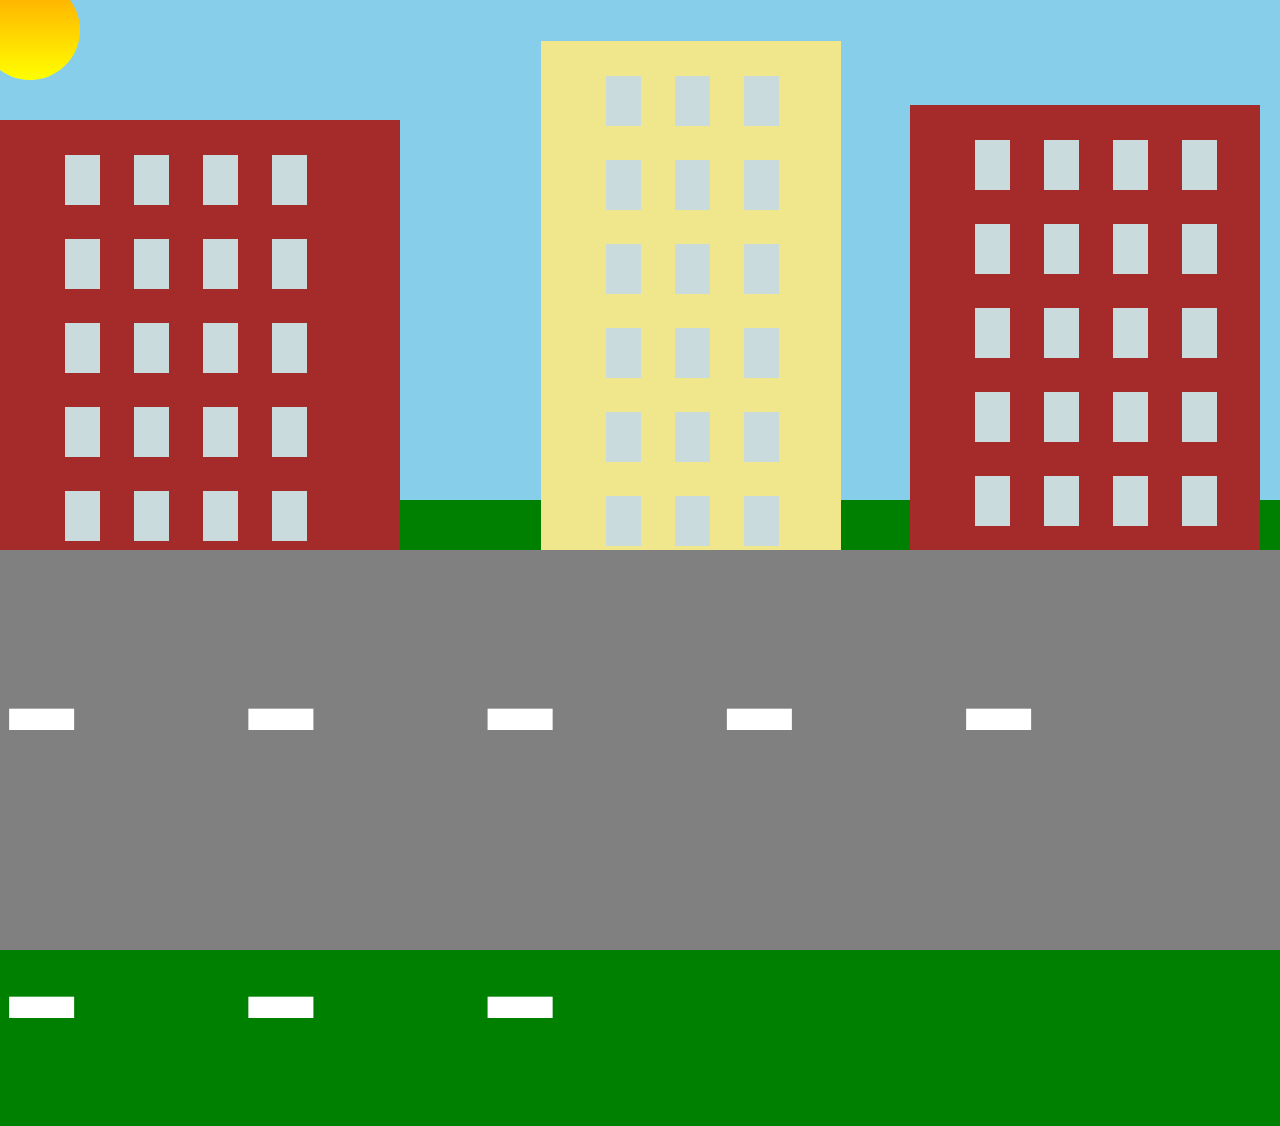
<file: index.html>
<!DOCTYPE html>
<html>
<head>
	<title>movie</title>
	<link rel="stylesheet" type="text/css" href="movie.css">
</head>
<body>
<audio  autoplay="true"><source src="oof.mp3"></audio>

<div id="sky"></div>
<div id="sun"></div>
<div id="b1">
	<div id="window1wrap">
		<div class="window"></div>
		<div class="window"></div>
		<div class="window"></div>
		<div class="window"></div>
		<div class="window"></div>
		<div class="window"></div>
		<div class="window"></div>
		<div class="window"></div>
		<div class="window"></div>
		<div class="window"></div>
		<div class="window"></div>
		<div class="window"></div>
		<div class="window"></div>
		<div class="window"></div>
		<div class="window"></div>
		<div class="window"></div>
		<div class="window"></div>
		<div class="window"></div>
		<div class="window"></div>
		<div class="window"></div>
	</div>
</div>
<div id="b2">
	<div id="window2wrap">
		<div class="window"></div>
		<div class="window"></div>
		<div class="window"></div>
		<div class="window"></div>
		<div class="window"></div>
		<div class="window"></div>
		<div class="window"></div>
		<div class="window"></div>
		<div class="window"></div>
		<div class="window"></div>
		<div class="window"></div>
		<div class="window"></div>
		<div class="window"></div>
		<div class="window"></div>
		<div class="window"></div>
		<div class="window"></div>
		<div class="window"></div>
		<div class="window"></div>
		<div class="window"></div>
		<div class="window"></div>
	</div>	
</div>
<div id="b3">
	<div id="window1wrap">
		<div class="window"></div>
		<div class="window"></div>
		<div class="window"></div>
		<div class="window"></div>
		<div class="window"></div>
		<div class="window"></div>
		<div class="window"></div>
		<div class="window"></div>
		<div class="window"></div>
		<div class="window"></div>
		<div class="window"></div>
		<div class="window"></div>
		<div class="window"></div>
		<div class="window"></div>
		<div class="window"></div>
		<div class="window"></div>
		<div class="window"></div>
		<div class="window"></div>
		<div class="window"></div>
		<div class="window"></div>
	</div>	
</div>
<div id="b4">
	<div id="window1wrap">
		<div class="window"></div>
		<div class="window"></div>
		<div class="window"></div>
		<div class="window"></div>
		<div class="window"></div>
		<div class="window"></div>
		<div class="window"></div>
		<div class="window"></div>
		<div class="window"></div>
		<div class="window"></div>
		<div class="window"></div>
		<div class="window"></div>
		<div class="window"></div>
		<div class="window"></div>
		<div class="window"></div>
		<div class="window"></div>
		<div class="window"></div>
		<div class="window"></div>
		<div class="window"></div>
		<div class="window"></div>
	</div>	
</div>
<div id="b5">
	<div id="window1wrap">
		<div class="window"></div>
		<div class="window"></div>
		<div class="window"></div>
		<div class="window"></div>
		<div class="window"></div>
		<div class="window"></div>
		<div class="window"></div>
		<div class="window"></div>
		<div class="window"></div>
		<div class="window"></div>
		<div class="window"></div>
		<div class="window"></div>
		<div class="window"></div>
		<div class="window"></div>
		<div class="window"></div>
		<div class="window"></div>
		<div class="window"></div>
		<div class="window"></div>
		<div class="window"></div>
		<div class="window"></div>
	</div>	
</div>

<div id="road">
	<div id="line">--------</div>
</div>

<div id="truck">
	<div id="text">
		<h3>Met de vlam in de pijp</h3>
	</div>
	<div id="frame"></div>
	<div id="wheel1"></div>
	<div id="wheel2"></div>
	<div id="glass"></div>
</div>

<div id="all">
				<div id="hat1"></div>
				<div id="hat2"></div>
				<div id="hat3"></div>

				<div id ="head">

					<div id="eye">
						<div id="eyelid"></div>
					</div>

					<div id="eye2">
						<div id="eyelid2"></div>
					</div>
					<div id="nose"></div>
					<div id="mustache"></div>
					<div id="mouth"></div>
				</div>


				<div id="shoulders"></div>
				<div id="body"></div>

				<div id="leftarm">
					<div id="leftsleeve"></div>
					<div id="lefthand">
						<div id="f1" class="finger"></div>
						<div id="f2" class="finger"></div>
						<div id="f3" class="finger"></div>
						<div id="f4" class="finger"></div>
						<div id="f5" class="finger"></div>
					</div>
				</div>

				<div id="rightarm">
					<div id="rightsleeve"></div>
					<div id="righthand">
						<div id="rf5" class="finger"></div>
						<div id="rf4" class="finger"></div>
						<div id="rf3" class="finger"></div>
						<div id="rf2" class="finger"></div>
						<div id="rf1" class="finger"></div>
					</div>
				</div>

				<div id="belt">
					<div id="belt0"></div>
				</div>
				<div id="pants"></div>

				<div id="leftleg">
					<div id="trouserl"></div>
					<div id="kneel"></div>
					<div id="trouserlu"></div>
					<div id="sockl"></div>
					<div id="shoel"></div>
				</div>

				<div id="rightleg">
					<div id="trouserr"></div>
					<div id="kneer"></div>
					<div id="trouserru"></div>
					<div id="sockr"></div>
					<div id="shoer"></div>
				</div>
			</div>



</body>
</html>
</file>
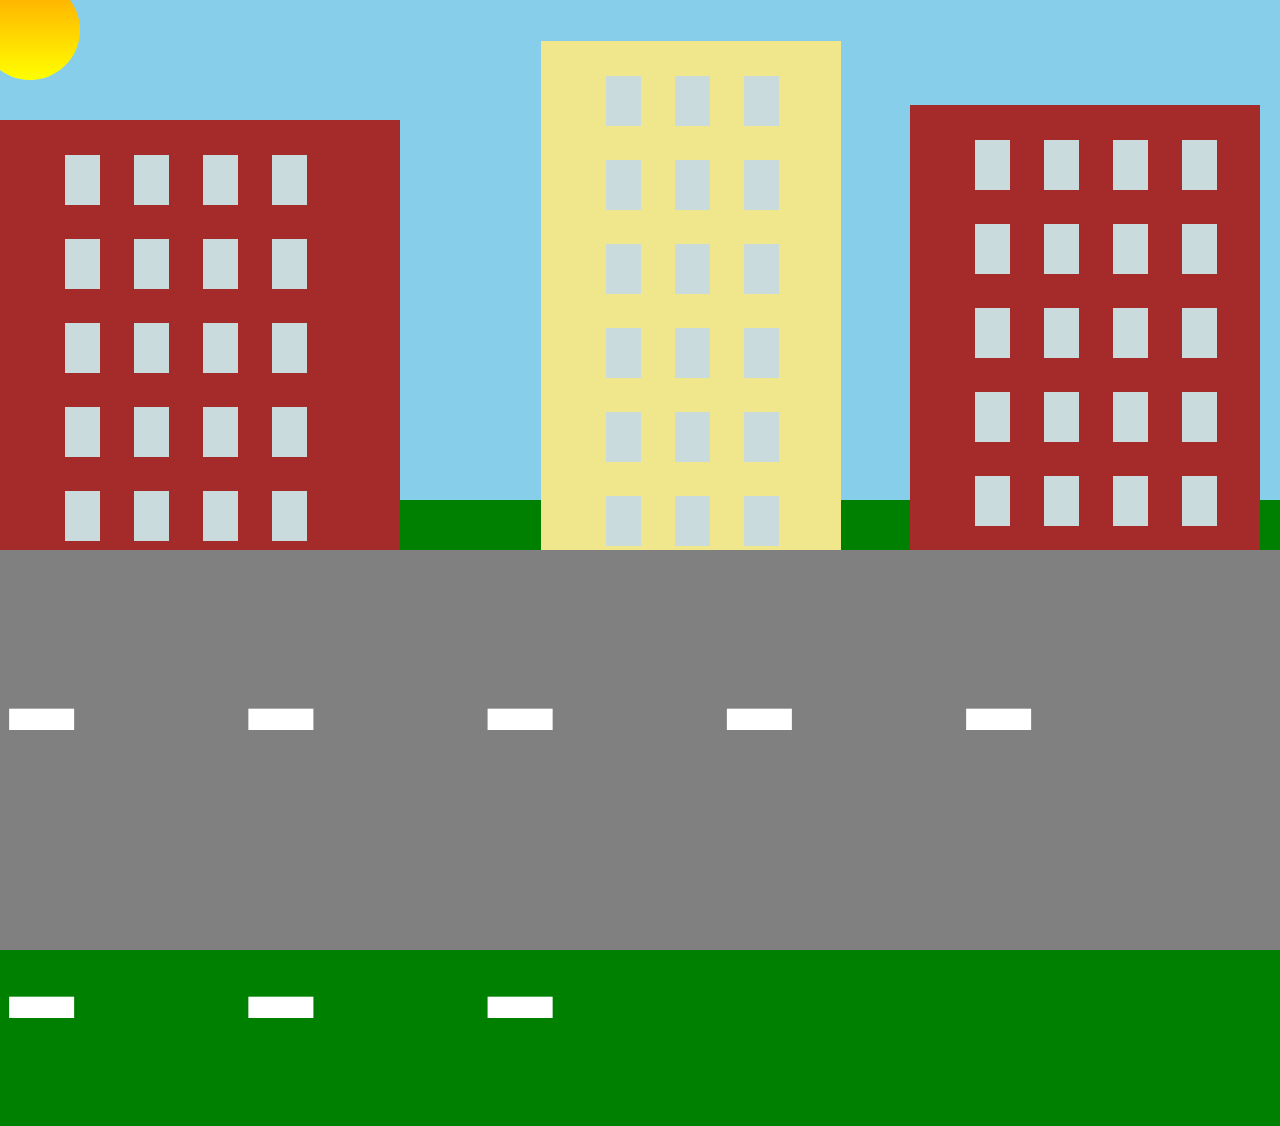
<file: movie.html>
<!DOCTYPE html>
<html>
<head>
	<title>movie</title>
	<link rel="stylesheet" type="text/css" href="movie.css">
</head>
<body>
<audio  autoplay="true"><source src="oof.mp3"></audio>

<div id="sky"></div>
<div id="sun"></div>
<div id="b1">
	<div id="window1wrap">
		<div class="window"></div>
		<div class="window"></div>
		<div class="window"></div>
		<div class="window"></div>
		<div class="window"></div>
		<div class="window"></div>
		<div class="window"></div>
		<div class="window"></div>
		<div class="window"></div>
		<div class="window"></div>
		<div class="window"></div>
		<div class="window"></div>
		<div class="window"></div>
		<div class="window"></div>
		<div class="window"></div>
		<div class="window"></div>
		<div class="window"></div>
		<div class="window"></div>
		<div class="window"></div>
		<div class="window"></div>
	</div>
</div>
<div id="b2">
	<div id="window2wrap">
		<div class="window"></div>
		<div class="window"></div>
		<div class="window"></div>
		<div class="window"></div>
		<div class="window"></div>
		<div class="window"></div>
		<div class="window"></div>
		<div class="window"></div>
		<div class="window"></div>
		<div class="window"></div>
		<div class="window"></div>
		<div class="window"></div>
		<div class="window"></div>
		<div class="window"></div>
		<div class="window"></div>
		<div class="window"></div>
		<div class="window"></div>
		<div class="window"></div>
		<div class="window"></div>
		<div class="window"></div>
	</div>	
</div>
<div id="b3">
	<div id="window1wrap">
		<div class="window"></div>
		<div class="window"></div>
		<div class="window"></div>
		<div class="window"></div>
		<div class="window"></div>
		<div class="window"></div>
		<div class="window"></div>
		<div class="window"></div>
		<div class="window"></div>
		<div class="window"></div>
		<div class="window"></div>
		<div class="window"></div>
		<div class="window"></div>
		<div class="window"></div>
		<div class="window"></div>
		<div class="window"></div>
		<div class="window"></div>
		<div class="window"></div>
		<div class="window"></div>
		<div class="window"></div>
	</div>	
</div>
<div id="b4">
	<div id="window1wrap">
		<div class="window"></div>
		<div class="window"></div>
		<div class="window"></div>
		<div class="window"></div>
		<div class="window"></div>
		<div class="window"></div>
		<div class="window"></div>
		<div class="window"></div>
		<div class="window"></div>
		<div class="window"></div>
		<div class="window"></div>
		<div class="window"></div>
		<div class="window"></div>
		<div class="window"></div>
		<div class="window"></div>
		<div class="window"></div>
		<div class="window"></div>
		<div class="window"></div>
		<div class="window"></div>
		<div class="window"></div>
	</div>	
</div>
<div id="b5">
	<div id="window1wrap">
		<div class="window"></div>
		<div class="window"></div>
		<div class="window"></div>
		<div class="window"></div>
		<div class="window"></div>
		<div class="window"></div>
		<div class="window"></div>
		<div class="window"></div>
		<div class="window"></div>
		<div class="window"></div>
		<div class="window"></div>
		<div class="window"></div>
		<div class="window"></div>
		<div class="window"></div>
		<div class="window"></div>
		<div class="window"></div>
		<div class="window"></div>
		<div class="window"></div>
		<div class="window"></div>
		<div class="window"></div>
	</div>	
</div>

<div id="road">
	<div id="line">--------</div>
</div>

<div id="truck">
	<div id="text">
		<h3>Met de vlam in de pijp</h3>
	</div>
	<div id="frame"></div>
	<div id="wheel1"></div>
	<div id="wheel2"></div>
	<div id="glass"></div>
</div>

<div id="all">
				<div id="hat1"></div>
				<div id="hat2"></div>
				<div id="hat3"></div>

				<div id ="head">

					<div id="eye">
						<div id="eyelid"></div>
					</div>

					<div id="eye2">
						<div id="eyelid2"></div>
					</div>
					<div id="nose"></div>
					<div id="mustache"></div>
					<div id="mouth"></div>
				</div>


				<div id="shoulders"></div>
				<div id="body"></div>

				<div id="leftarm">
					<div id="leftsleeve"></div>
					<div id="lefthand">
						<div id="f1" class="finger"></div>
						<div id="f2" class="finger"></div>
						<div id="f3" class="finger"></div>
						<div id="f4" class="finger"></div>
						<div id="f5" class="finger"></div>
					</div>
				</div>

				<div id="rightarm">
					<div id="rightsleeve"></div>
					<div id="righthand">
						<div id="rf5" class="finger"></div>
						<div id="rf4" class="finger"></div>
						<div id="rf3" class="finger"></div>
						<div id="rf2" class="finger"></div>
						<div id="rf1" class="finger"></div>
					</div>
				</div>

				<div id="belt">
					<div id="belt0"></div>
				</div>
				<div id="pants"></div>

				<div id="leftleg">
					<div id="trouserl"></div>
					<div id="kneel"></div>
					<div id="trouserlu"></div>
					<div id="sockl"></div>
					<div id="shoel"></div>
				</div>

				<div id="rightleg">
					<div id="trouserr"></div>
					<div id="kneer"></div>
					<div id="trouserru"></div>
					<div id="sockr"></div>
					<div id="shoer"></div>
				</div>
			</div>



</body>
</html>
</file>
<file: movie.css>
body{
	overflow: hidden;
	margin: 0;
	background-color: green;
}


#sky{
	width: 100%;
	height: 500px;
	background-color: skyblue;
	position: absolute;
	z-index: -100;
}

#truck {
	left: -1550px;
	top: 500px;
    width: 600px;
    height: 250px;
    position: absolute;
    background-color: darkgreen;
    animation-name: drive;
    animation-duration: 6s;
    animation-delay: 1s;
    animation-timing-function: linear;
    animation-fill-mode: forwards;
    display: flex;
}

h1{
	width: 100px;
    position: absolute;
    top: 41px;
}

h2{
	position: absolute;
    width: 200px;
    left: 110px;
    top: 50px;
}


#text{
	position: absolute;
	z-index: 1;
	color: darkgreen;
	margin-left: 10px;
	margin-top: 40px;
}

#frame{
	width: 400px;
    height: 200px;
    position: relative;
    background-color: yellow;
}

#wheel1{
	width: 100px;
    height: 100px;
    position: absolute;
    background-color: darkgrey;
    border-radius: 100%;
    bottom: -50px;

}

#wheel2{
	width: 100px;
    height: 100px;
    position: absolute;
    background-color: darkgrey;
    border-radius: 100%;
    bottom: -50px;
    right: 40px;	
}

#glass{
	height:100px;
	width: 70px;
	background-color: #c9dbdc;
	top: 50px;
	right: 0px;
	position: absolute;
}

#road{
	top: 550px;
	background-color: grey;
	position: absolute;
	height: 400px;
	width: 100%;
	z-index: -1;
}

#line{    
	font-size: 250px;
    font-weight: bold;
    letter-spacing: 156px;
    color: white;
}


#b1{
	height: 500px;
	width: 400px;
	background-color: brown;
	margin-top: 120px;
	z-index: -1;
	position: absolute;	
}

#b2{
	left: 541px;
	height: 510px;
	width: 300px;
	background-color: khaki;
	margin-top: 41px;
	z-index: -1;
	position: absolute;	
}

#b3{
	left: 910px;
	height: 550px;
	width: 350px;
	background-color: brown;
	margin-top: 105px;
	z-index: -1;
	position: absolute;	
}

#b4{
	left: 1310px;
	height: 600px;
	width: 400px;
	background-color: brown;
	margin-top: 20px;
	z-index: -1;
	position: absolute;	
}

#b5{
	left: 1750px;
	height: 500px;
	width: 330px;
	background-color: darkgray;
	margin-top: 120px;
	z-index: -1;
	position: absolute;	
}

#window1wrap{
	width: 300px;
	margin-left: 50px;
	margin-top: 20px;
}

#window2wrap{
	width: 260px;
	margin-left: 50px;
	margin-top: 20px;
}

.window{
	height: 50px;
	width: 35px;
	background-color: #c9dbdc;
	display: inline-table;
	margin: 15px;
}


#sun{
	z-index: 1;
	border-radius:100%;
	width:100px;
	height:100px;
    background-image: linear-gradient(orange, yellow);
    position: absolute;
    left: -20px;
    top: -20px;
}


/*animation*/

@keyframes drive {
    0%{left:-1550px;}
    20%{left:920px;}
    40%{left:920px;}

    100%{left:3520px;}
}

@keyframes die{
	0%{transform: rotate(0deg) scale(0.3);margin-top:500px;}
	25%{transform: rotate(90deg) scale(0.3);margin-top: 600px;}
	50%{transform: rotate(90deg) scale(0.3);margin-top: 600px;}
	75%{transform: rotate(90deg) scale(0.3);margin-top: 600px;opacity: 1;}
	100%{transform: rotate(90deg) scale(0.3);opacity: 0;margin-top: 555px;}
}


/*body of ali a*/


#all{
	transform: scale(0.3);
	width: 200px;
	margin-left: 1450px;
	margin-top: 500px;
	position: absolute;
	animation-name: die;
    animation-duration: 5s;
    animation-delay: 2.2s;
    animation-fill-mode: forwards;
    z-index: -1
}

#head{
	background-color: #ffe0bd;
	height: 100px;
	width: 100px;
	border-radius: 50%;
}

#body{
	height: 200px;
	width: 100px;
	background-color: red;
	border-radius: 30%
}


#hat1{
	background-color: black;
	height: 20px;
	width: 100px;
	border-radius: 50%;
	position: absolute; 
}

#hat2{
	background-color: black;
	height: 50px;
	width: 60px;
	position: absolute;
	margin-top: -40px;
	margin-left: 20px;
    border-top-right-radius: 40%;
    border-top-left-radius: 40%;
}

#hat3{
	background-color: white;
	height: 10px;
	width: 60px;
	position: absolute;
	margin-top: 0px;
	margin-left: 20px;	
}

#eye{
	background-color: #FFF;
	height: 20px;
	width: 30px;
	border-radius: 50%;
	position: absolute; 
	margin-top: 30px;
	margin-left: 10px;
}

#eye2{
	background-color: #FFF;
	height: 20px;
	width: 30px;
	border-radius: 50%;
	position: absolute; 
	margin-top: 30px;
	margin-left: 60px;	
}

#eyelid{
	height: 10px;
	width: 10px;
	border-radius: 50%;
	background-color:#63ca00;
	position: absolute;
	margin-top: 5px;
	margin-left: 10px;
}

#eyelid2{
	height: 10px;
	width: 10px;
	border-radius: 50%;
	background-color:#63ca00;
	position: absolute;
	margin-top: 5px;
	margin-left: 10px;
}

#nose{
	width: 15px;
	height: 25px;
	border-style: solid;
    border-width: 3px;
    border-color: white;
	position: absolute;
	margin-top: 30px;
	margin-left: 40px;
	border-top: 0px;
	border-bottom-left-radius:  1000px;
	border-bottom-right-radius:  1000px;	
}

#mustache{
	height: 10px;
	width: 30px;
	background-color: black;
	position: absolute;
	margin-left: 35px;
	margin-top: 55px;
}

#mouth{
	background-color: black;
	height: 30px;
	width: 60px;
	border-radius: 50%;
	position: absolute;
	border-bottom-left-radius:  1000px;
	border-bottom-right-radius:  1000px;
	margin-top: 69px;
	margin-left: 20px;
}

#shoulders{
    width: 150px;
    position: absolute;
    background-color: red;
    height: 50px;
    z-index: 1;
    margin-left: -25px;
    border-top-left-radius: 100%;
    border-top-right-radius: 100%;
    border-bottom-left-radius: 100%;
    border-bottom-right-radius: 100%;
}


#belt{
	
	width: 100px;
	height: 15px;
	position: absolute;
	background-color: brown;
	z-index: 1;
	margin-top: -40px;
}

#belt0{
	border-style: solid;
    border-width: 3px;
    border-color: white;
    height: 80%;
    width: 20px;
    margin-left: 40px;
}

#pants{
	height: 50px;
	width: 100px;
	background-color: black;
	position: absolute;
	margin-top: -40px;
}

#trouserl{
	height: 90px;
	width: 40px;
	background-color: black;
	position: absolute;
}

#trouserr{
	height: 90px;
	width: 40px;
	background-color: black;
	position: absolute;
	margin-left: 60px;
}


#trouserlu{
	height: 90px;
	width: 40px;
	background-color: black;
	position: absolute;
	margin-top: 90px;
}

#trouserru{
	height: 90px;
	width: 40px;
	background-color: black;
	position: absolute;
	margin-left: 60px;
	margin-top: 90px;
}

#kneel{
	border-radius: 50%;
	height: 40px;
	width: 40px;
	background-color: black;
	position: absolute;
	margin-top: 70px;
	z-index: 1;
}

#kneer{
	border-radius: 50%;
	height: 40px;
	width: 40px;
	background-color: black;
	position: absolute;
	margin-top: 70px;
	z-index: 1;
	margin-left: 60px;
}

#sockl{
    height: 13px;
    width: 30px;
    background-color: blue;
    position: absolute;
    margin-left: 5px;
    margin-top: 180px;
}

#sockr{
    height: 13px;
    width: 30px;
    background-color: blue;
    position: absolute;
    margin-left: 65px;
    margin-top: 180px;
}


#shoel{
    height: 30px;
    width: 104px;
    background-color: black;
    position: absolute;
    margin-left: -60px;
    margin-top: 190px;
    border-top-right-radius: 40%;
    border-top-left-radius: 70%;
}

#shoer{
    height: 30px;
    width: 104px;
    background-color: black;
    position: absolute;
    margin-left: 55px;
    margin-top: 190px;
    border-top-right-radius: 70%;
    border-top-left-radius: 40%;
}

#leftsleeve{
	z-index: 1;
    background-color: red;
    height: 180px;
    width: 40px;
    border-top-left-radius: 40%;
    border-top-right-radius: 40%;
    position: absolute;
    top: 112px;
    left: -46px;
    transform: rotate(10deg);
}

#rightsleeve{
	z-index: 1;
    background-color: red;
    height: 180px;
    width: 40px;
    border-top-left-radius: 40%;
    border-top-right-radius: 40%;
    position: absolute;
    top: 112px;
    left: 106px;
    transform: rotate(-10deg);
}



#lefthand{
    height: 40px;
    width: 40px;
    background-color: #ffe0bd;
    position: absolute;
    z-index: 0;
    margin-left: -66px;
    margin-top: -20px;
    border-top-left-radius: 91%;
    border-top-right-radius: 26%;
    border-bottom-right-radius: 64%;
}

#righthand{
    height: 40px;
    width: 40px;
    background-color: #ffe0bd;
    position: absolute;
    z-index: 0;
    margin-left: 125px;
    margin-top: -20px;
    border-top-left-radius: 26%;
    border-top-right-radius: 91%;
    border-bottom-left-radius: 64%;
}

.finger{
	width: 8px;
	height: 30px;
	background-color: #ffe0bd;
	position: absolute;
	z-index: 1;
	border-top-left-radius: 40%;
    border-top-right-radius: 40%;
}

#f1{
	margin-top: 34px;
    margin-left: 28px;
    transform: rotate(-190deg);
}

#f2{
    margin-top: 36px;
    margin-left: 18px;
    transform: rotate(-186deg);
}

#f3{
    margin-top: 36px;
    margin-left: 6px;
    transform: rotate(-177deg);	
}

#f4{
    margin-top: 29px;
    margin-left: -3px;
    transform: rotate(-165deg);
}


#rf1{
    margin-top: 36px;
    margin-left: 25px;
    transform: rotate(-188deg);
}

#rf2{
    margin-top: 33px;
    margin-left: 2px;
    transform: rotate(-166deg);
}

#rf3{
	margin-top: 37px;
    margin-left: 13px;
    transform: rotate(-177deg);}

#rf4{
	margin-top: 30px;
    margin-left: 35px;
    transform: rotate(-191deg);

}



#f5{
    width: 10px;
    height: 25px;
    margin-top: 20px;
    margin-left: 35px;
    transform: rotate(160deg);
}

#rf5{
    width: 10px;
    height: 25px;
    margin-top: 20px;
    margin-left: -5px;
    transform: rotate(-160deg);
}
</file>
